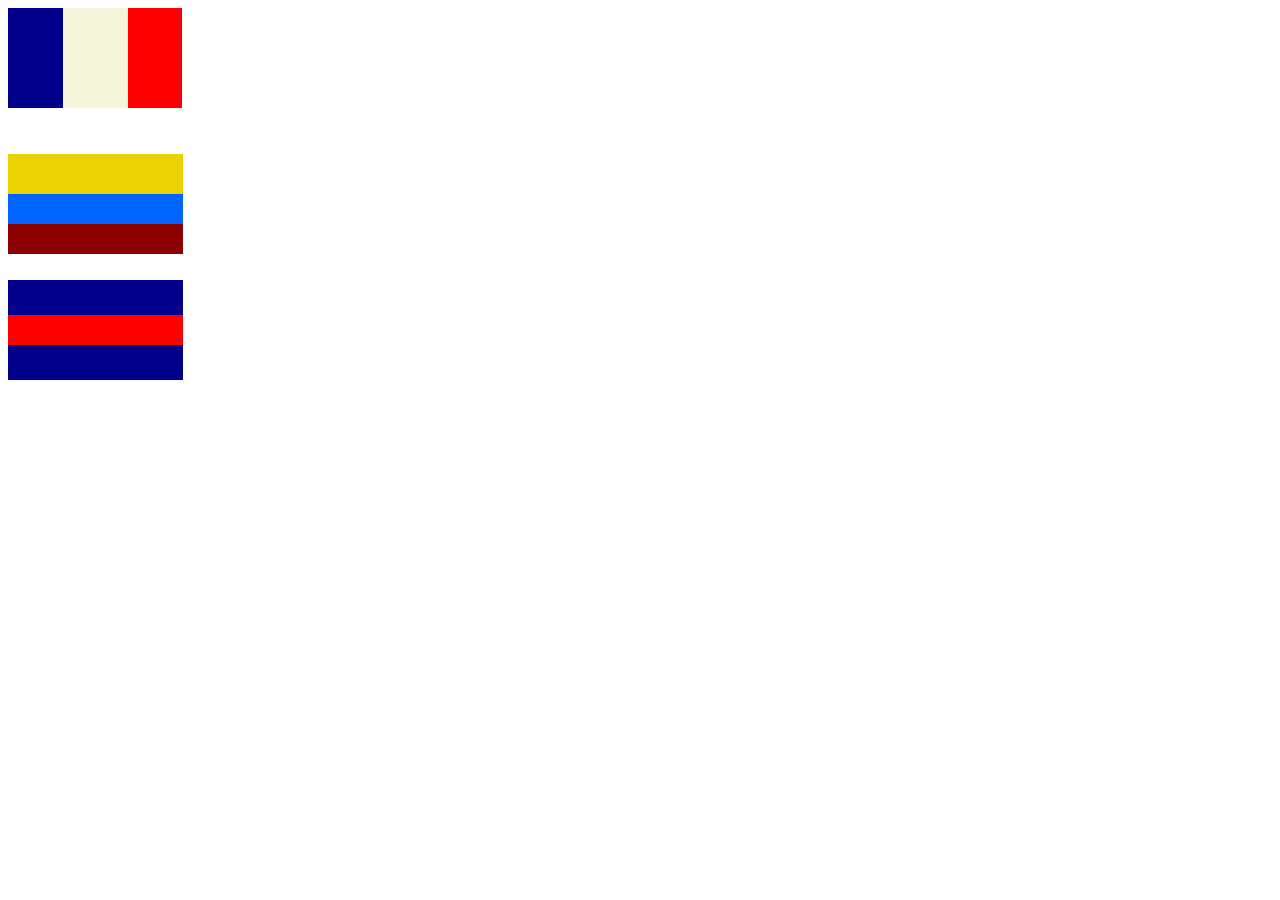
<file: posicionamientos/index.html>
<!DOCTYPE html>
<html lang="en">
<head>
    <meta charset="UTF-8">
    <meta name="viewport" content="width=device-width, initial-scale=1.0">
    <title>Document</title>

    <link rel="stylesheet" href="assets/css/estilos.css">
</head>

<body>
    
    <header class="France">

    <div class="blue"></div>
    <div class="white"></div>
    <div class="red"></div>

    </header>
    
    <p></p>
    
    <header class="Colombia"> 

    <div class="cerulean"></div>
    <div class="mustard"></div>
    <div class="rust"></div>

    </header>
    
    <p></p>
    
    <header class="Costa_rica"> 

    <div class="blue2"></div>
    <div class="red2"></div>

    </header>
</body>
</html>
</file>
<file: posicionamientos/assets/css/estilos.css>
p {
    padding: 5px;
}

div {
    width: 100px;
    height: 100px;
    display: inline-block;
}

.France{
    position: relative;
    margin: 0px auto;
    width: 100%;
}

.blue {
    background-color: darkblue;
}

.white {
    background-color: beige;
    position: absolute;
    width: 65px;
    top: 0px;
    left: 55px;
}
.red {
    background-color: red;
    width: 70px;
}

.Colombia{
    display: static;
    position: relative;
    margin: 0px auto;
    width: 100%;
}

.rust{
    background-color: darkred;
    width: 175px;
    position: absolute;
    height: 30px;
    top: 70px;
}

.cerulean{
    background-color: rgb(0, 102, 255);
    width: 175px;
    position: absolute;
    height: 40px; 
    top: 30px;  
}

.mustard{
    background-color: rgb(233, 210, 0);
    width: 175px;
    position: absolute;
    height: 40px;
}

.Costa_rica {
    position: relative;
    margin: 0px auto;
    width: 100%;
    top: 100px;
}

.red2 {
    background-color: red;
    width: 175px;
    position: absolute;
    height: 30px;
    top: 35px;
    border-color: white;
    border-top: 20px;
    border-bottom: 20px;
}

.blue2 {
    background-color: darkblue;
    width: 175px;
    position: absolute;

}
</file>
